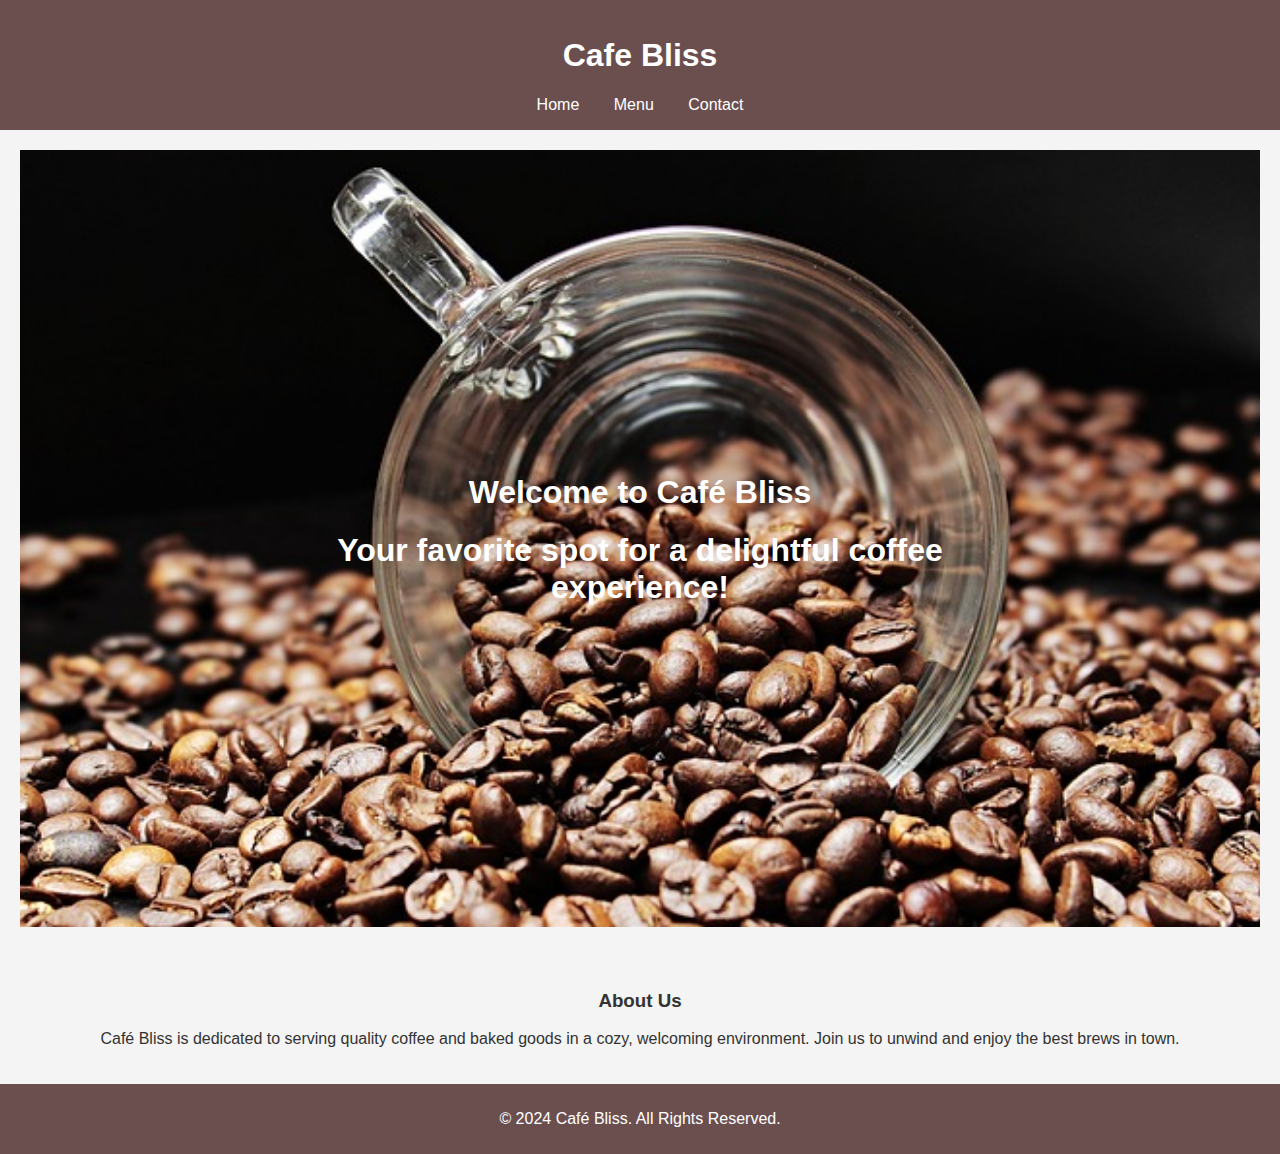
<file: index.html>
<!DOCTYPE html>
<html lang="en">
<head>
    <meta charset="UTF-8">
    <meta name="viewport" content="width=device-width, initial-scale=1.0">
    <title>Welcome to Café Bliss</title>
    <link rel="stylesheet" href="style.css">
</head>
<body>
    <header>
        <center><h1> Cafe Bliss</h1></center>
        <nav>
            <center> <a href="index.html">Home</a>
                <a href="menu.html">Menu</a>
                <a href="contact.html">Contact</a>
            </center>
          
        </nav>
    </header>

    <section class="hero">
        <center><img src="cafee.jpg"alt ="Cafe image"></center>
        <div class="hero-text">
            <h1>Welcome to Café Bliss</h1>
            <h1>Your favorite spot for a delightful coffee experience!</h1>
        </div>
    </section>

    <section class="about">
        <h3>About Us</h3>
        <p>Café Bliss is dedicated to serving quality coffee and baked goods in a cozy, welcoming environment. Join us to unwind and enjoy the best brews in town.</p>
    </section>

    <footer>
        <p>&copy; 2024 Café Bliss. All Rights Reserved.</p>
    </footer>
</body>
</html>
</file>
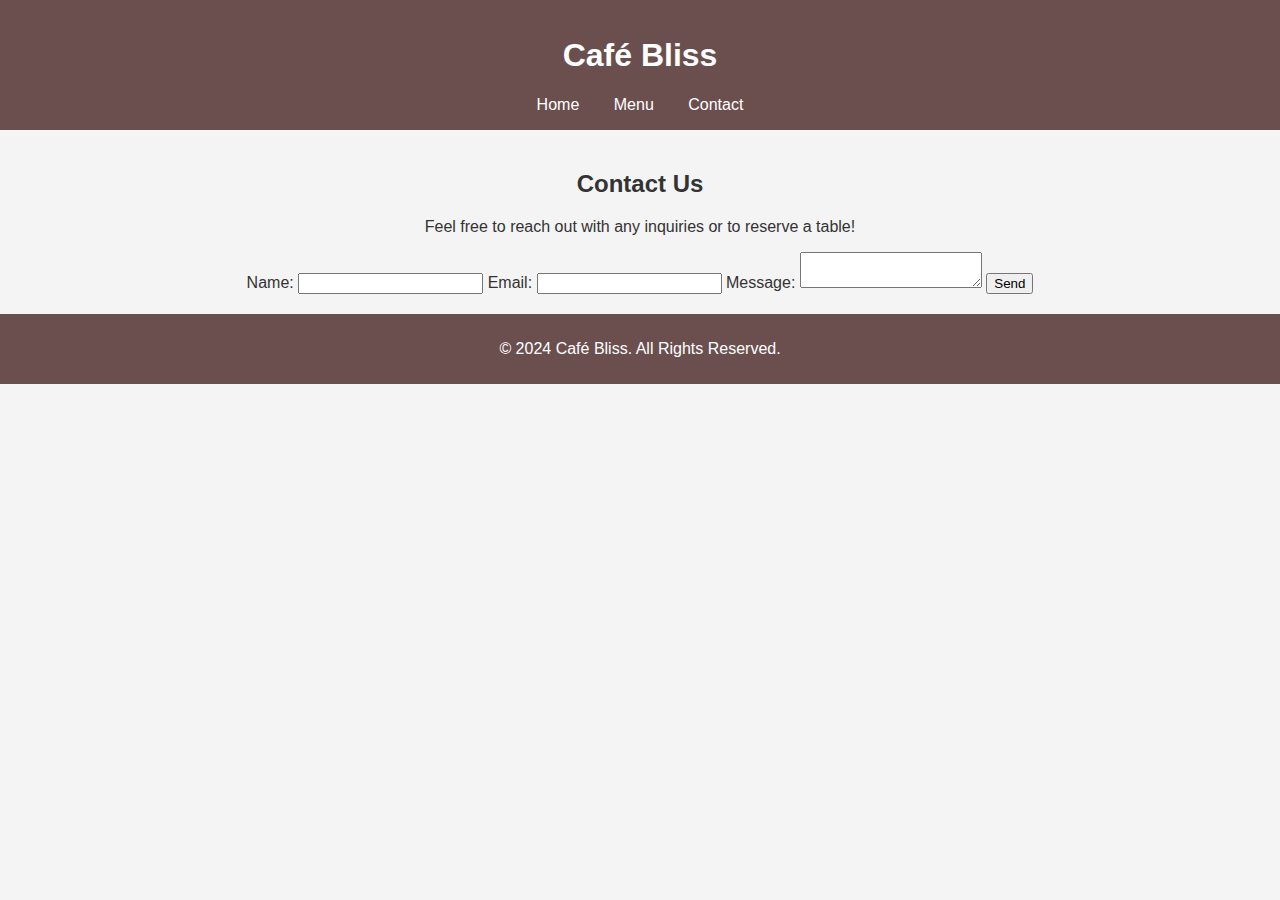
<file: contact.html>
<!DOCTYPE html>
<html lang="en">
<head>
    <meta charset="UTF-8">
    <meta name="viewport" content="width=device-width, initial-scale=1.0">
    <title>Contact Us - Café Bliss</title>
    <link rel="stylesheet" href="style.css">
</head>
<body>
    <header>
        <h1>Café Bliss</h1>
        <nav>
            <a href="index.html">Home</a>
            <a href="menu.html">Menu</a>
            <a href="contact.html">Contact</a>
        </nav>
    </header>

    <section class="contact">
        <h2>Contact Us</h2>
        <p>Feel free to reach out with any inquiries or to reserve a table!</p>
        <form action="#" method="POST">
            <label for="name">Name:</label>
            <input type="text" id="name" name="name" required>

            <label for="email">Email:</label>
            <input type="email" id="email" name="email" required>

            <label for="message">Message:</label>
            <textarea id="message" name="message" required></textarea>

            <button type="submit">Send</button>
        </form>
    </section>

    <footer>
        <p>&copy; 2024 Café Bliss. All Rights Reserved.</p>
    </footer>
</body>
</html>
</file>
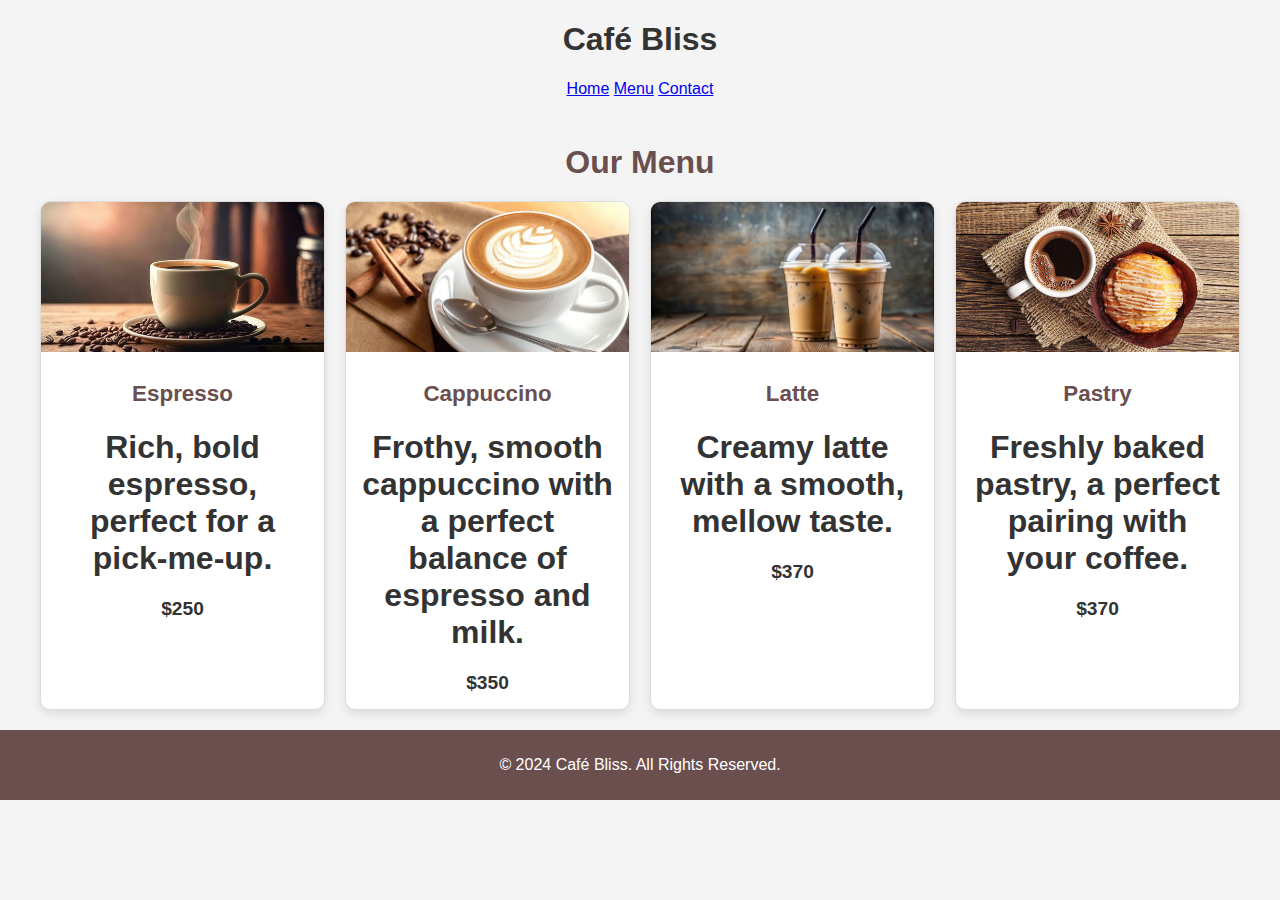
<file: menu.html>
<!DOCTYPE html>
<html lang="en">
<head>
    <meta charset="UTF-8">
    <meta name="viewport" content="width=device-width, initial-scale=1.0">
    <title>Menu - Café Bliss</title>
    <link rel="stylesheet" href="style.css">
</head>
<body>
    <center>
        <h1>Café Bliss</h1>
        <nav>
            <a href="index.html">Home</a>
            <a href="menu.html">Menu</a>
            <a href="contact.html">Contact</a>
        </nav>
    </center>
    </header>

    <section class="menu">
        <h2>Our Menu</h2>
        <div class="menu-list">
            <!-- Menu Item 1 -->
            <div class="menu-item">
                <img src="espresso.jpg" alt="Espresso">
                <div class="menu-item-content">
                    <h4>Espresso</h4>
                    <h1>Rich, bold espresso, perfect for a pick-me-up.</h1>
                    <div class="price">$250</div>
                </div>
            </div>

            <!-- Menu Item 2 -->
            <div class="menu-item">
                <img src="cappucino.jpg" alt="Cappuccino">
                <div class="menu-item-content">
                    <h4>Cappuccino</h4>
                    <h1>Frothy, smooth cappuccino with a perfect balance of espresso and milk.</h1>
                    <div class="price">$350</div>
                </div>
            </div>

            <!-- Menu Item 3 -->
            <div class="menu-item">
                <img src="coldcoffee.jpg" alt="Latte">
                <div class="menu-item-content">
                    <h4>Latte</h4>
                    <h1>Creamy latte with a smooth, mellow taste.</h1>
                    <div class="price">$370</div>
                </div>
            </div>

            <!-- Menu Item 4 -->
            <div class="menu-item">
                <img src="pastry.jpg" alt="Pastry">
                <div class="menu-item-content">
                    <h4>Pastry</h4>
                    <h1>Freshly baked pastry, a perfect pairing with your coffee.</h1>
                    <div class="price">$370</div>
                </div>
            </div>
        </div>
    </section>

    <footer>
        <p>&copy; 2024 Café Bliss. All Rights Reserved.</p>
    </footer>
</body>
</html>
</file>
<file: style.css>
/* General styling */
body {
    font-family: Arial, sans-serif;
    margin: 0;
    padding: 0;
    background-color: #f4f4f4;
    color: #333;
}

/* Header */
header {
    background-color: #6b4f4f;
    color: #fff;
    padding: 1em 0;
    text-align: center;
}

header nav a {
    color: #fff;
    margin: 0 15px;
    text-decoration: none;
}

header nav a:hover {
    text-decoration: underline;
}

/* Hero Section */
.hero {
    position: relative;
    text-align: center;
}

.hero img {
    width: 100%;
    height: auto;
}

.hero-text {
    position: absolute;
    top: 50%;
    left: 50%;
    transform: translate(-50%, -50%);
    color: #fff;
}

/* Sections */
section {
    padding: 20px;
    text-align: center;
}

/* Footer */
footer {
    background-color: #6b4f4f;
    color: #fff;
    text-align: center;
    padding: 10px;
}

/* General Card Layout for Menu Items */
.menu {
    max-width: 1200px;
    margin: 0 auto;
    padding: 20px;
    text-align: center;
}

.menu h2 {
    font-size: 2em;
    color: #6b4f4f;
    margin-bottom: 20px;
}

/* Menu Card Grid */
.menu-list {
    display: grid;
    grid-template-columns: repeat(auto-fit, minmax(250px, 1fr));
    gap: 20px;
    padding: 0;
    list-style-type: none;
}

/* Individual Card Styling */
.menu-item {
    background-color: #fff;
    border: 1px solid #ddd;
    border-radius: 10px;
    box-shadow: 0 4px 10px rgba(0, 0, 0, 0.1);
    overflow: hidden;
    transition: transform 0.3s ease, box-shadow 0.3s ease;
}

.menu-item:hover {
    transform: translateY(-5px);
    box-shadow: 0 8px 15px rgba(0, 0, 0, 0.15);
}

/* Image Styling */
.menu-item img {
    width: 100%;
    height: 150px;
    object-fit: cover;
}

/* Card Content Styling */
.menu-item-content {
    padding: 15px;
}

.menu-item h4 {
    font-size: 1.4em;
    color: #6b4f4f;
    margin: 10px 0 5px;
}


.menu-item p {
    font-size: 1em;
    color: #555;
    margin: 10px 0;
}

.menu-item .price {
    font-size: 1.2em;
    font-weight: bold;
    color: #333;
    margin-top: 10px;
}
</file>
